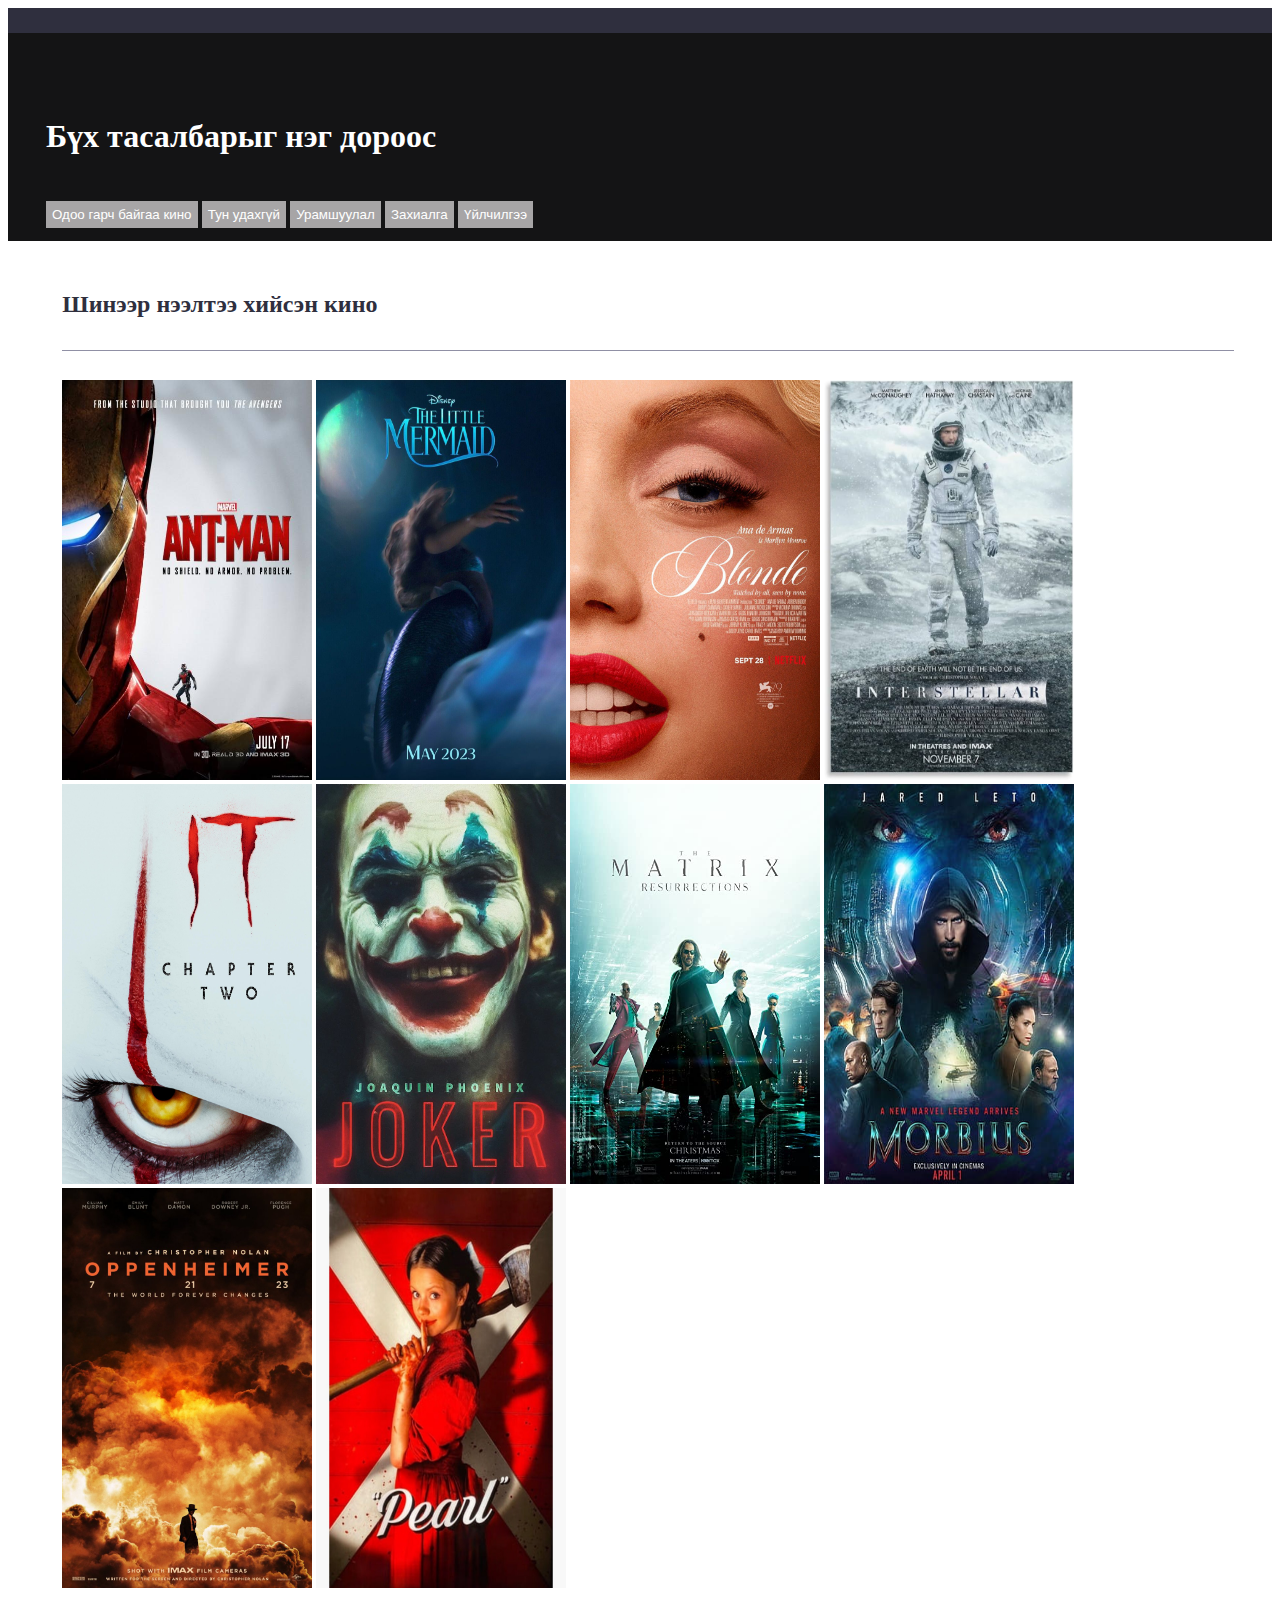
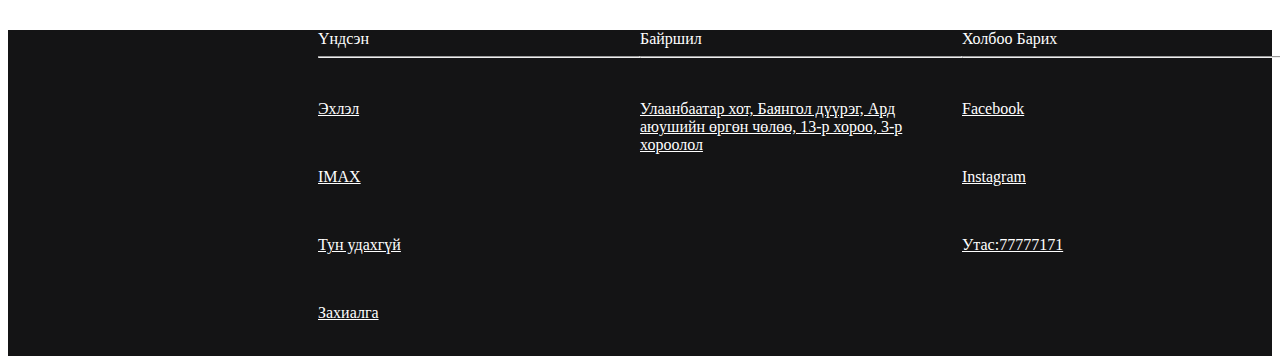
<file: index.html>
<!DOCTYPE html>
<html lang="en">
<head>
    <meta charset="UTF-8">
    <meta name="viewport" content="width=device-width, initial-scale=1.0">
    <title>ticket</title>
    <link href="https://cdn.jsdelivr.net/npm/bootstrap@5.3.2/dist/css/bootstrap.min.css" rel="stylesheet" integrity="sha384-T3c6CoIi6uLrA9TneNEoa7RxnatzjcDSCmG1MXxSR1GAsXEV/Dwwykc2MPK8M2HN" crossorigin="anonymous">
    <script src="https://cdn.jsdelivr.net/npm/bootstrap@5.3.2/dist/js/bootstrap.bundle.min.js" integrity="sha384-C6RzsynM9kWDrMNeT87bh95OGNyZPhcTNXj1NW7RuBCsyN/o0jlpcV8Qyq46cDfL" crossorigin="anonymous"></script>
    <link rel="stylesheet" href="style.css">
</head>
<body>
    <div class="grid-container">
        <!--Толгой хэсэг-->

        <!--Лого оруулах хэсэг-->
        <div class="grid-item item-1"></div>

        <!--Танилцуулга-->
        <div class="grid-item item-2">
            <h1>Бүх тасалбарыг нэг дороос</h1>
            <input type="button" value="Одоо гарч байгаа кино" id="button">
            <input type="button" value="Тун удахгүй" id="button">
            <input type="button" value="Урамшуулал" id="button">
            <input type="button" value="Захиалга" id="button">
            <input type="button" value="Үйлчилгээ" id="button">
        </div>

        <!--Захиалгын үндсэн хэсэг-->
        <div class="grid-item item-3">

            <div class="header2">
                <h2>Шинээр нээлтээ хийсэн кино</h2>
            </div>

            <div>
                <img src="ant_man.jpg" alt="antman">
                <img src="ariel.jpg" alt="ariel">
                <img src="blonde.jpg" alt="madonna">
                <img src="interstellar.jpg" alt="space">
                <img src="it_chaptertwo.jpg" alt="it">
                <img src="joker.jpg" alt="joker">
                <img src="matrix.jpg" alt="matrix">
                <img src="morbius.jpg" alt="morbius">
                <img src="oppenheimerp.jpg" alt="oppenheimer">
                <img src="pearl.jpg" alt="pearl">
            </div>
        </div>

        <!--Холбоо барих, зарим мэдээлэл-->
        <div class="footer">
        <div  class="container text-center" ></div>
                <div class="row align-items-start">
                  <div class="col">
                    
                  </div>
                    <div class="col">
                    Үндсэн
                    <hr><br>
                    <p><a class=" link-underline link-underline-opacity-0 link-opacity-25-hover" href="#" style="color: white;">Эхлэл</a></p><br>
                    <p><a class="link-offset-2 link-underline link-underline-opacity-0 link-opacity-50-hover" href="#" style="color: white;">IMAX</a></p> <br>
                    <p><a class="link-offset-2 link-underline link-underline-opacity-0 link-opacity-50-hover" href="#" style="color: white;">Тун удахгүй</a></p> <br>
                    <p><a class="link-offset-2 link-underline link-underline-opacity-0 link-opacity-50-hover" href="#" style="color: white;">Захиалга</a></p> <br>
                   <div>
    
                    </div>
                  </div>
                  <div class="col">
                   Байршил
                   <hr> <br>
                   <p><a class=" link-offset-2 link-underline link-underline-opacity-0 link-opacity-50-hover" href="#" style="color: white;">Улаанбаатар хот, Баянгол дүүрэг, Ард аюушийн өргөн чөлөө, 13-р хороо, 3-р хороолол</a></p><br>
                  </div>
                  <div class="col">
                    Холбоо Барих
                    <hr> <br>
                    <p><a class=" link-offset-2 link-underline link-underline-opacity-0 link-opacity-50-hover" href="https://www.facebook.com/urgoocinema" style="color: white;">Facebook</a></p><br>
                    <p><a class=" link-offset-2 link-underline link-underline-opacity-0 link-opacity-50-hover" href="https://www.instagram.com/urgoocinemas/" style="color: white;">Instagram</a></p><br>
                    <p><a class=" link-offset-2 link-underline link-underline-opacity-0 link-opacity-50-hover" href="#" style="color: white;">Утас:77777171</a></p><br>
    
                  </div>
                </div>
              </div>
            </div>
        </div>
    </div>
</body>
</html>
</file>
<file: style.css>
@media only screen and (min-width: 769px) and (max-width:959px) {
    .grid-container{
       width: 100%;
    }
}
.item-1{
    grid-area: header;
    background-color: #2f2f3e;
    text-align: left;
    padding-left: 2%;
    padding-top: 1%;
    padding-bottom: 1%;
}

.item-1 img{
    width: 10%;
}

.item-2{
    grid-area: hello;
    background-color: #141415;
    color: white;
    text-align: left;
    padding-left: 3%;
    padding-top: 5%;
    padding-bottom: 1%;
}

#button{
    border: 0;
    color: white;
    background-color: #a7a5a6;
    padding: 0.5%;
    margin-top: 2%;
}

.item-3{
    grid-area: main;
    background-color: white;
    padding-left: 4.3%;
    padding-right: 3%;
    margin-top: 4%;
    margin-bottom: 3%;
}

.item-4{
    grid-area: contact;
    background-color: white;
    padding-right: 2%;
    padding-top: 6.7%;
}

.item-5{
    grid-area: footer;
    background-color: #2f2f3e;
    padding-left: 2%;
    padding-top: 1%;
}

.item-5 p{
    color: white;
    text-align: left;
}

.main-grid-container{
    width: 100%;
    margin: 0;
    display: grid;
    text-align: left;
}

.header2{
    color: #2f2f3e;
    border-bottom: 0.5px solid #9090a5;
    padding-bottom: 1%;
    margin-bottom: 2.5%;
}

.text{
    color: #2f2f3e;
}

#icon {
    text-align: center;
    text-justify: center;
    color: #9090a5;
    float: left;
    height: 18px;
    width: 18px;
    border: 1px solid white;
    border-radius: 50%;
    background-color: white;
}

.side-bar-container{
    margin: 0;
    display: grid;
    width: 100%;
}

#number{
    background-color:#352ba5 ;
    border-radius: 50%;
    width: 20px;
}

.welcome{
    background-color: #141415;
    color: white;
    text-align: left;
    margin-bottom: 5%;
}

.welcome h3{
    margin-top: 0%;
    background-color: #9090a5;
    font-size: 18px;
    padding-left: 4%;
    padding-top: 3%;
    padding-bottom: 3%;
}

.welcome p{
    font-size: 13px;
    padding-left: 4%;
    padding-right: 4%;
}

.welcome input{
    width: 92%;
    background-color: #1b1b6c;
    border-bottom: 3px solid #9090a5;
    border-top: 2px solid #9090a5;
    border-right: 0;
    border-left: 0;
    margin-left: 4%;
    padding: 2%;
    margin-bottom: 4%;
}

#link{
    width: 100%;
    background-color: #352ba5;
    padding-left: 16%;
    font-size: 10px;
    text-decoration: underline;
    margin-bottom: 0%;
    padding-top: 2%;
    padding-bottom: 2%;
}

.vote{
    width: 100%;
    border: 0.5px solid #9090a5;
    text-align: left;
    padding: 4%;
    font-size: 13px;
}

.vote p{
    margin-bottom: 0;
}

img{
    width: 250px;
    height: 400px;
}

.footer{
    background-color: #141415;
    color: white ;
}

.col {
    flex: 1 0 0%;
}

.row {
    --bs-gutter-x: 1.5rem;
    --bs-gutter-y: 0;
    display: flex;
    flex-wrap: wrap;
    margin-top: calc(-1 * var(--bs-gutter-y));
    margin-right: calc(-.5 * var(--bs-gutter-x));
    margin-left: calc(-.5 * var(--bs-gutter-x));
}
</file>
